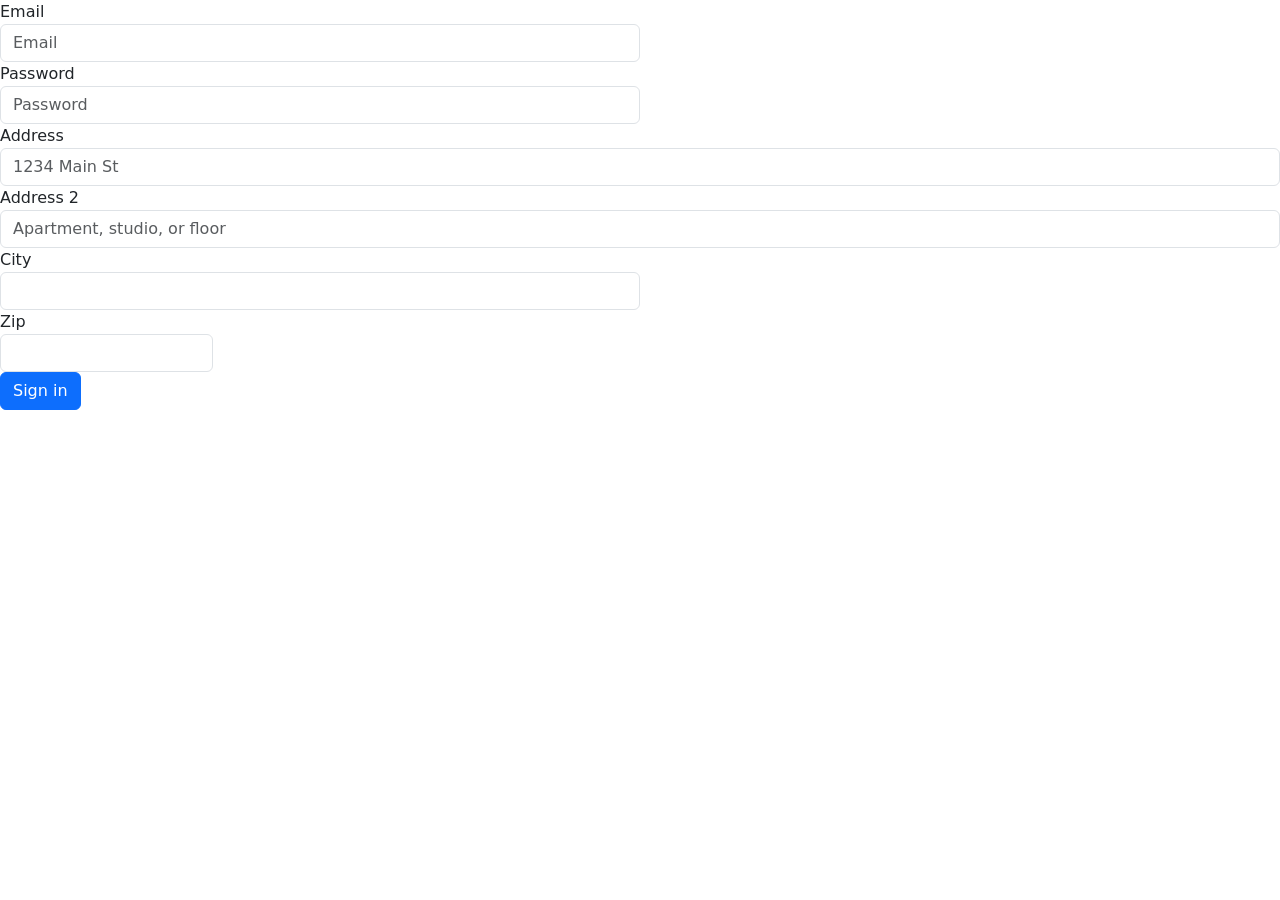
<file: sec.html>
<!DOCTYPE html>
<html lang="en">
<head>
    <meta charset="UTF-8">
    <meta name="viewport" content="width=device-width, initial-scale=1.0">
    <title>Document</title>
    <link
      href="https://cdn.jsdelivr.net/npm/bootstrap@5.3.3/dist/css/bootstrap.min.css"
      rel="stylesheet"
      integrity="sha384-QWTKZyjpPEjISv5WaRU9OFeRpok6YctnYmDr5pNlyT2bRjXh0JMhjY6hW+ALEwIH"
      crossorigin="anonymous"
    />
</head>
<body>
    <form>
  <div class="form-row">
    <div class="form-group col-md-6">
      <label for="inputEmail4">Email</label>
      <input type="text" class="form-control" id="inputEmail4" placeholder="Email">
    </div>
    <div class="form-group col-md-6">
      <label for="inputPassword4">Password</label>
      <input type="text" class="form-control" id="inputPassword4" placeholder="Password">
    </div>
  </div>
  <div class="form-group">
    <label for="inputAddress">Address</label>
    <input type="text" class="form-control" id="inputAddress" placeholder="1234 Main St">
  </div>
  <div class="form-group">
    <label for="inputAddress2">Address 2</label>
    <input type="text" class="form-control" id="inputAddress2" placeholder="Apartment, studio, or floor">
  </div>
  <div class="form-row">
    <div class="form-group col-md-6">
      <label for="inputCity">City</label>
      <input type="text" class="form-control" id="inputCity">
    </div>
    
    <div class="form-group col-md-2">
      <label for="inputZip">Zip</label>
      <input type="text" class="form-control" id="inputZip">
    </div>
  </div>
  
  <button onclick="addproduct()" type="submit" class="btn btn-primary">Sign in</button>
</form>
     <script src="js/test.js"></script>
</body>
</html>
</file>
